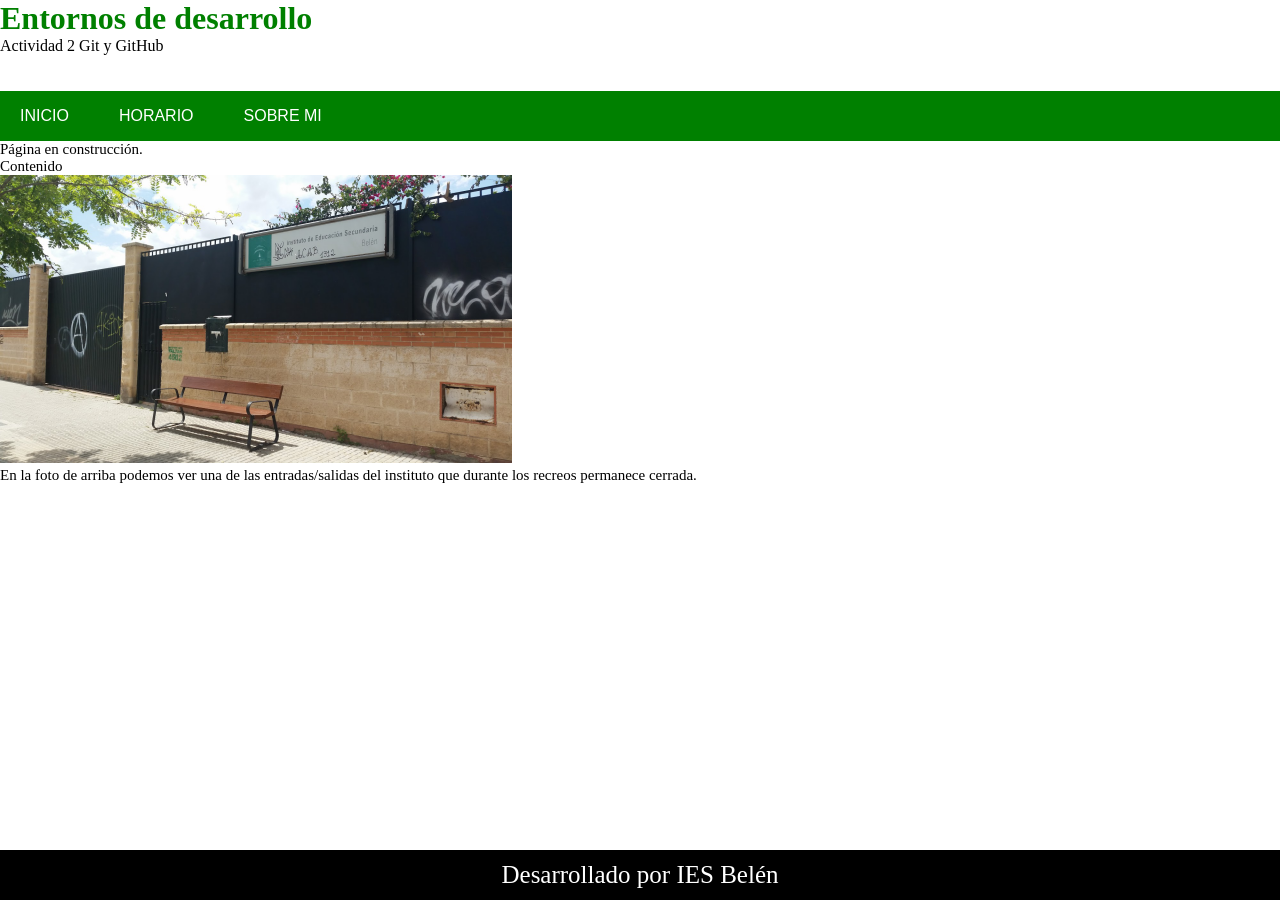
<file: index.html>
<!DOCTYPE html>
<html lang="es">
<head>
    <meta charset="UTF-8">
    <meta name="viewport" content="width=device-width, initial-scale=1.0">
    <title>Document</title>
    <link rel="stylesheet" href="style.css">
</head>
<body>
    <div class="container">
        <div class="encabezado">
            <h1>Entornos de desarrollo</h1>
            <p>Actividad 2 Git y GitHub</p>
            <br><br>
            <div class="menu">
                <a href="inicio.html">INICIO</a>
                <a href="horario.html">HORARIO</a>
                <a href="sobremi.html">SOBRE MI</a>
            </div>
        </div>


        <div class="contenido">
            <p>Página en construcción.</p>
            <p>Contenido</p>
            <img src="foto.webp" alt="Imagen del instituto.">
            <p>En la foto de arriba podemos ver una de las entradas/salidas del instituto que durante los recreos permanece cerrada.</p>
        </div>


        <footer>
            <p>Desarrollado por IES Belén</p>
        </footer>
        
    
    </div>
</body>
</html>
</file>
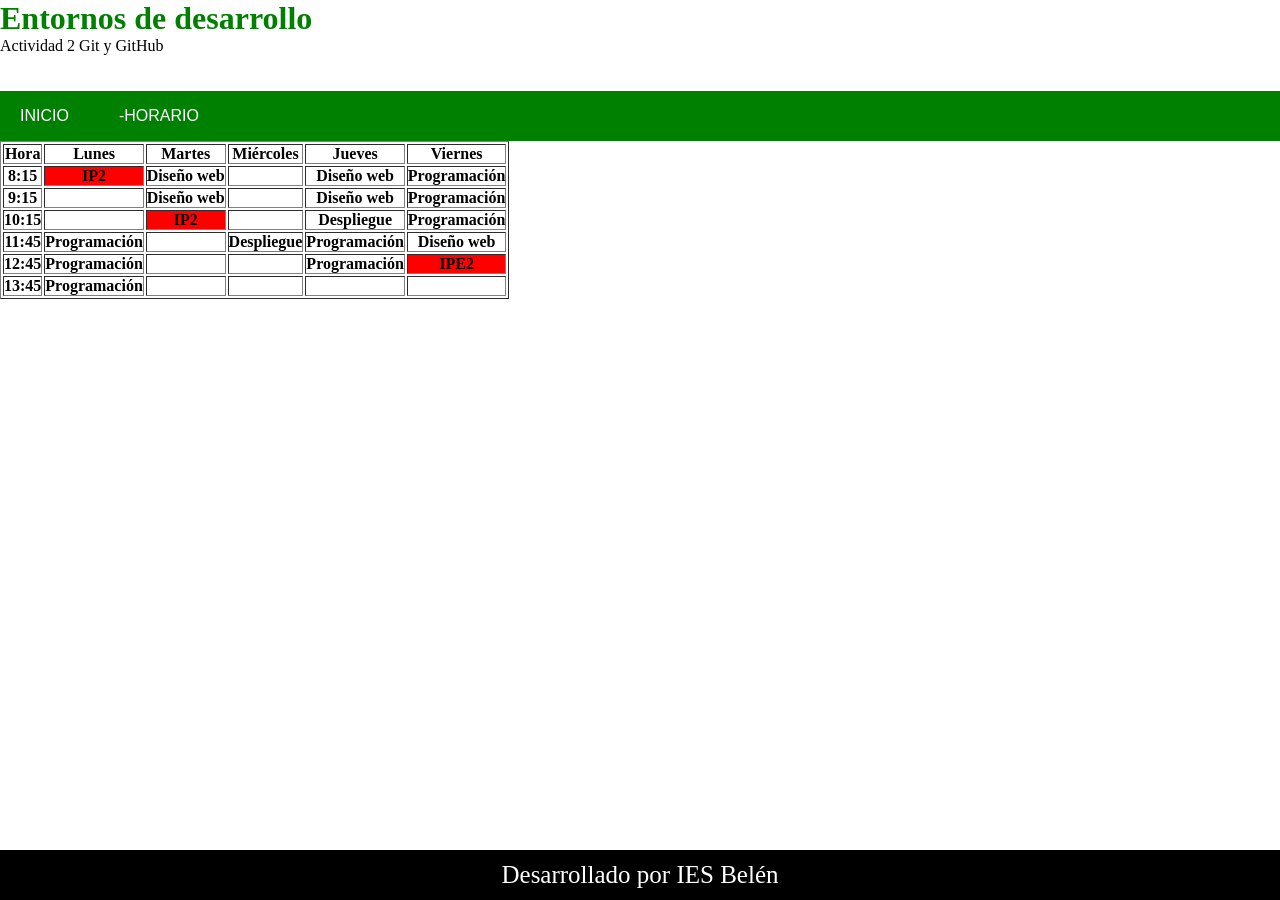
<file: horario.html>
<!DOCTYPE html>
<html lang="es">
<head>
    <meta charset="UTF-8">
    <meta name="viewport" content="width=device-width, initial-scale=1.0">
    <title>Document</title>
    <link rel="stylesheet" href="style.css">
</head>
<body>
    <div class="container">
        <div class="encabezado">
            <h1>Entornos de desarrollo</h1>
            <p>Actividad 2 Git y GitHub</p>
            <br><br>
            <div class="menu">
                <a href="inicio.html">INICIO</a>
                <a href="horario.html">-HORARIO</a>
            </div>
        </div>


        <div class="contenido">
            <table border="1">
                <tr>
                    <th>Hora</th>
                    <th>Lunes</th>
                    <th>Martes</th>
                    <th>Miércoles</th>
                    <th>Jueves</th>
                    <th>Viernes</th>
                </tr>
                <tr>
                    <th>8:15</th>
                    <th style="background-color: red;">IP2</th>
                    <th>Diseño web</th>
                    <th></th>
                    <th>Diseño web</th>
                    <th>Programación</th>
                </tr>
                <tr>
                    <th>9:15</th>
                    <th></th>
                    <th>Diseño web</th>
                    <th></th>
                    <th>Diseño web</th>
                    <th>Programación</th>
                </tr>
                <tr>
                    <th>10:15</th>
                    <th></th>
                    <th style="background-color: red;">IP2</th>
                    <th></th>
                    <th>Despliegue</th>
                    <th>Programación</th>
                </tr>
                <tr>
                    <th>11:45</th>
                    <th>Programación</th>
                    <th></th>
                    <th>Despliegue</th>
                    <th>Programación</th>
                    <th>Diseño web</th>
                </tr>
                <tr>
                    <th>12:45</th>
                    <th>Programación</th>
                    <th></th>
                    <th></th>
                    <th>Programación</th>
                    <th style="background-color: red;">IPE2</th>
                </tr>
                <tr>
                    <th>13:45</th>
                    <th>Programación</th>
                    <th></th>
                    <th></th>
                    <th></th>
                    <th></th>
                </tr>
            </table>
        </div>


        <footer>
            <p>Desarrollado por IES Belén</p>
        </footer>
        
    
    </div>
</body>
</html>
</file>
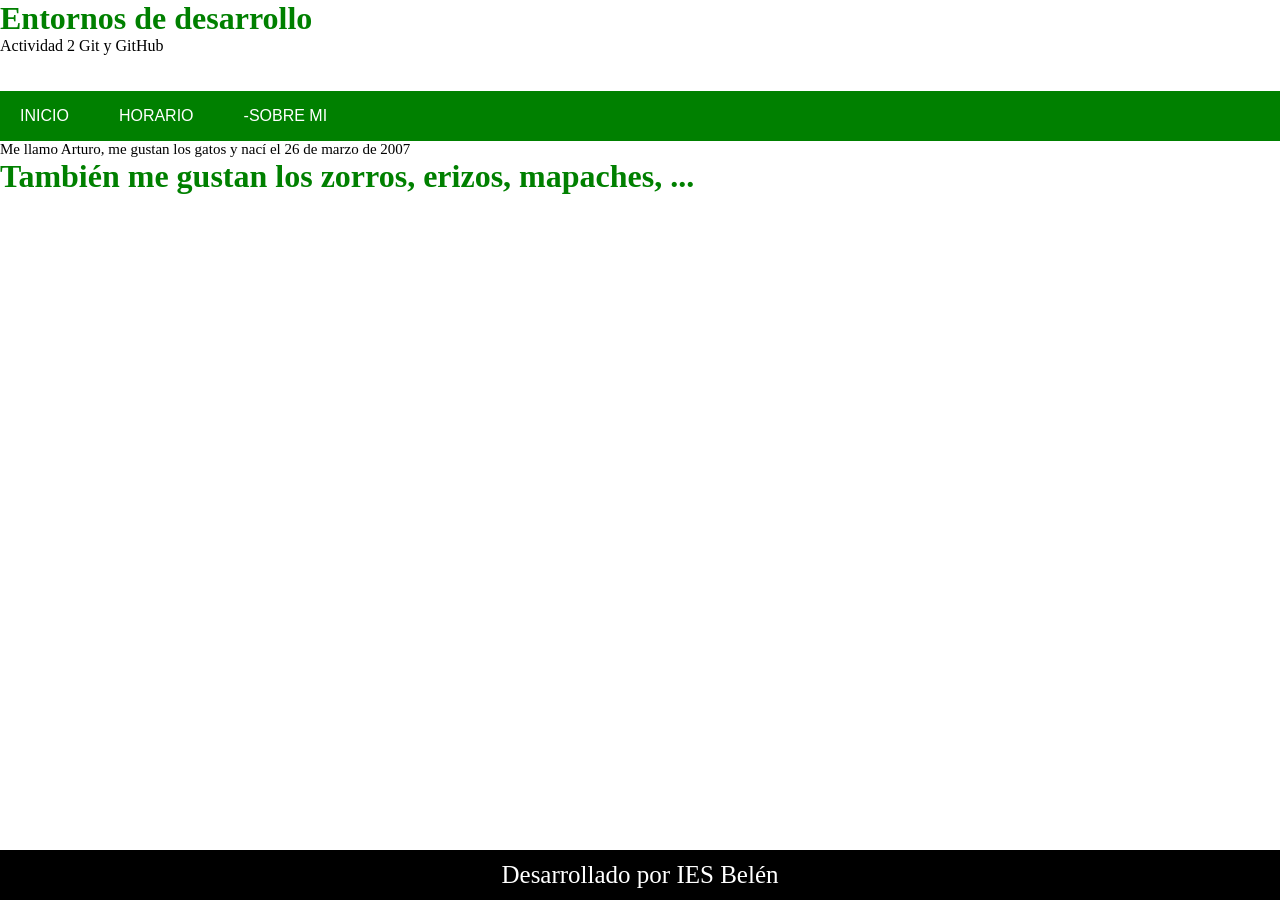
<file: sobremi.html>
<!DOCTYPE html>
<html lang="es">
<head>
    <meta charset="UTF-8">
    <meta name="viewport" content="width=device-width, initial-scale=1.0">
    <title>Document</title>
    <link rel="stylesheet" href="style.css">
</head>
<body>
    <div class="container">
        <div class="encabezado">
            <h1>Entornos de desarrollo</h1>
            <p>Actividad 2 Git y GitHub</p>
            <br><br>
            <div class="menu">
                <a href="inicio.html">INICIO</a>
                <a href="horario.html">HORARIO</a>
                <a href="sobremi.html">-SOBRE MI</a>
            </div>
        </div>


        <div class="contenido">
            <p>Me llamo Arturo, me gustan los gatos y nací el 26 de marzo de 2007</p>
            <h1>También me gustan los zorros, erizos, mapaches, ...</h1>
        </div>


        <footer>
            <p>Desarrollado por IES Belén</p>
        </footer>
        
    
    </div>
</body>
</html>
</file>
<file: style.css>
* {
    padding: 0;
    margin: 0;
}


.container h1 {
    color: green;
}

.menu {
    background-color: green;
    min-height: 50px;
    display: flex;
    gap: 50px;

    align-items: center;
    
    padding-left: 20px;
    
}

.menu a {
    text-decoration: none;
    color: white;
    font-family: 'Segoe UI', Tahoma, Geneva, Verdana, sans-serif;
}

footer {
    position: absolute;
    bottom: 0;
    width: 100%;
    height: 50px;
    font-size: 25px;
    background-color: black;
    color: white;
    display: flex;
    justify-content: center;
    align-items: center;
    
}

.contenido p {
    font-size: 15px;
}
</file>
